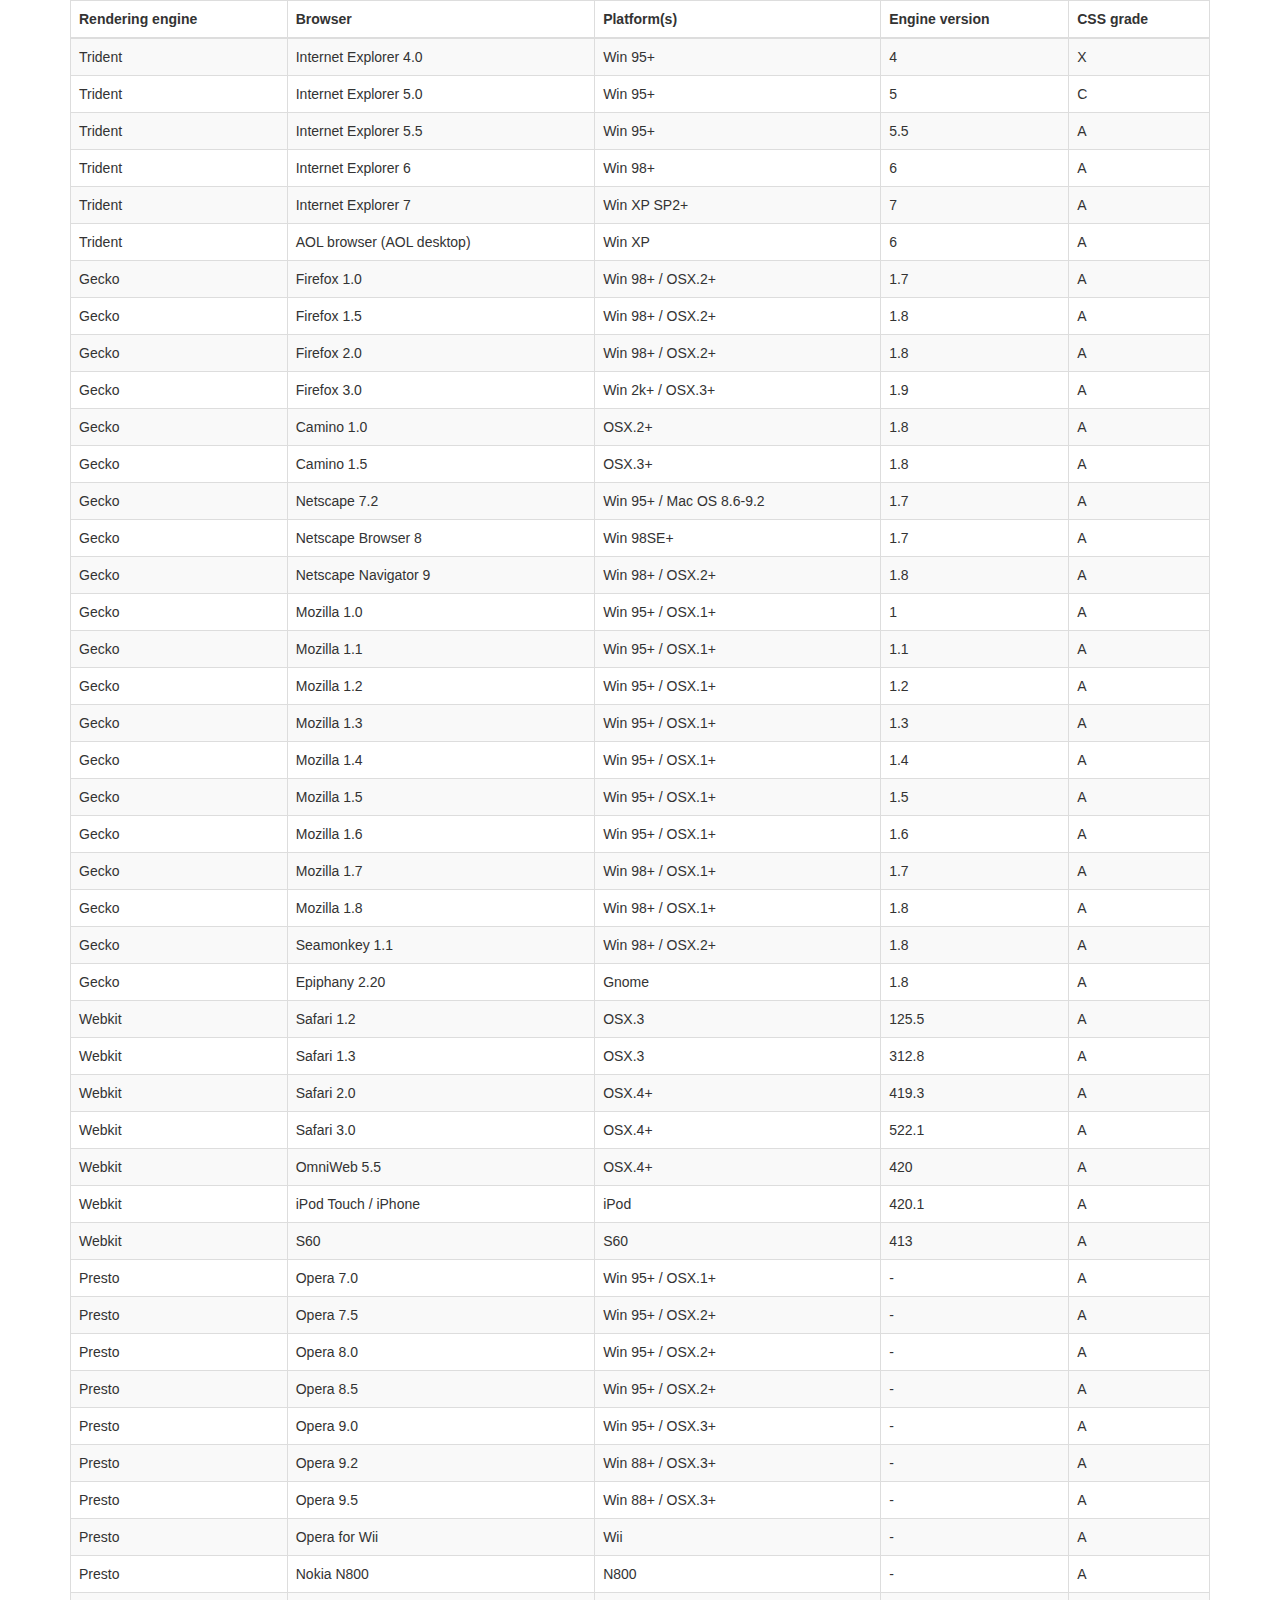
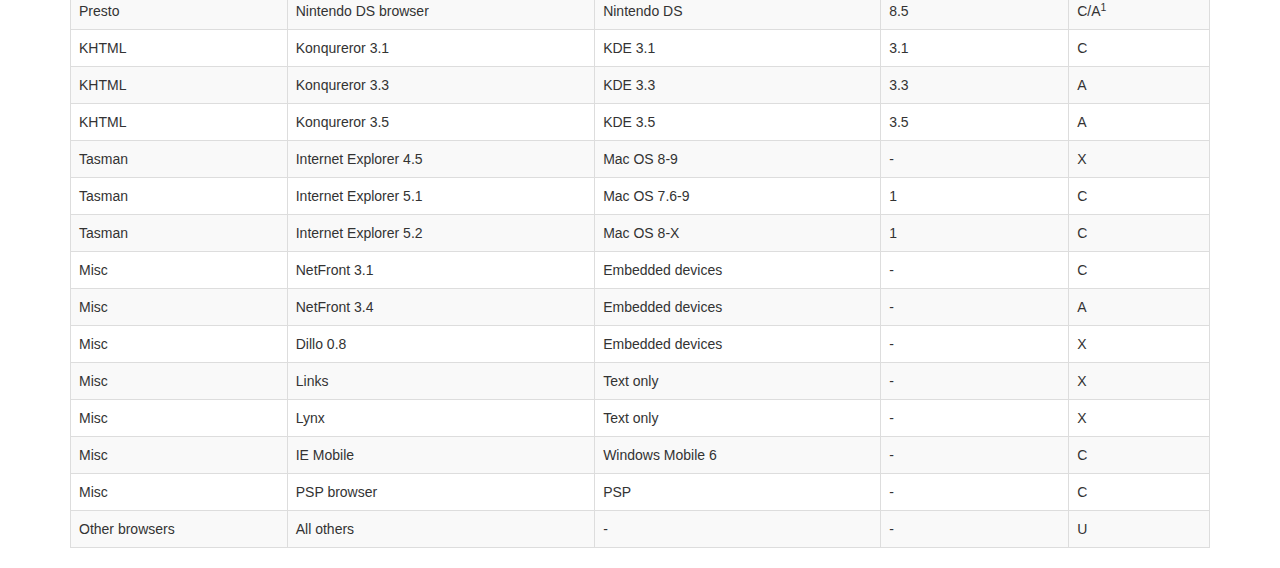
<file: assets/css/datatables-plugins/index.html>
<!DOCTYPE HTML PUBLIC "-//W3C//DTD HTML 4.01//EN" "http://www.w3.org/TR/html4/strict.dtd">
<html>
	<head>
		<meta http-equiv="content-type" content="text/html; charset=utf-8" />
		
		<title>DataTables Bootstrap 3 example</title>

		<link rel="stylesheet" type="text/css" href="//maxcdn.bootstrapcdn.com/bootstrap/3.3.0/css/bootstrap.min.css">
		<link rel="stylesheet" type="text/css" href="dataTables.bootstrap.css">

		<script type="text/javascript" language="javascript" src="//code.jquery.com/jquery-1.11.1.min.js"></script>
		<script type="text/javascript" language="javascript" src="//cdn.datatables.net/1.10.3/js/jquery.dataTables.min.js"></script>
		<script type="text/javascript" language="javascript" src="../../js/datatables-plugins/dataTables.bootstrap.js"></script>
		<script type="text/javascript" charset="utf-8">
			$(document).ready(function() {
				$('#example').dataTable();
			} );
		</script>
	</head>
	<body>
		<div class="container">
			
<table cellpadding="0" cellspacing="0" border="0" class="table table-striped table-bordered" id="example">
	<thead>
		<tr>
			<th>Rendering engine</th>
			<th>Browser</th>
			<th>Platform(s)</th>
			<th>Engine version</th>
			<th>CSS grade</th>
		</tr>
	</thead>
	<tbody>
		<tr class="odd gradeX">
			<td>Trident</td>
			<td>Internet
				 Explorer 4.0</td>
			<td>Win 95+</td>
			<td class="center"> 4</td>
			<td class="center">X</td>
		</tr>
		<tr class="even gradeC">
			<td>Trident</td>
			<td>Internet
				 Explorer 5.0</td>
			<td>Win 95+</td>
			<td class="center">5</td>
			<td class="center">C</td>
		</tr>
		<tr class="odd gradeA">
			<td>Trident</td>
			<td>Internet
				 Explorer 5.5</td>
			<td>Win 95+</td>
			<td class="center">5.5</td>
			<td class="center">A</td>
		</tr>
		<tr class="even gradeA">
			<td>Trident</td>
			<td>Internet
				 Explorer 6</td>
			<td>Win 98+</td>
			<td class="center">6</td>
			<td class="center">A</td>
		</tr>
		<tr class="odd gradeA">
			<td>Trident</td>
			<td>Internet Explorer 7</td>
			<td>Win XP SP2+</td>
			<td class="center">7</td>
			<td class="center">A</td>
		</tr>
		<tr class="even gradeA">
			<td>Trident</td>
			<td>AOL browser (AOL desktop)</td>
			<td>Win XP</td>
			<td class="center">6</td>
			<td class="center">A</td>
		</tr>
		<tr class="gradeA">
			<td>Gecko</td>
			<td>Firefox 1.0</td>
			<td>Win 98+ / OSX.2+</td>
			<td class="center">1.7</td>
			<td class="center">A</td>
		</tr>
		<tr class="gradeA">
			<td>Gecko</td>
			<td>Firefox 1.5</td>
			<td>Win 98+ / OSX.2+</td>
			<td class="center">1.8</td>
			<td class="center">A</td>
		</tr>
		<tr class="gradeA">
			<td>Gecko</td>
			<td>Firefox 2.0</td>
			<td>Win 98+ / OSX.2+</td>
			<td class="center">1.8</td>
			<td class="center">A</td>
		</tr>
		<tr class="gradeA">
			<td>Gecko</td>
			<td>Firefox 3.0</td>
			<td>Win 2k+ / OSX.3+</td>
			<td class="center">1.9</td>
			<td class="center">A</td>
		</tr>
		<tr class="gradeA">
			<td>Gecko</td>
			<td>Camino 1.0</td>
			<td>OSX.2+</td>
			<td class="center">1.8</td>
			<td class="center">A</td>
		</tr>
		<tr class="gradeA">
			<td>Gecko</td>
			<td>Camino 1.5</td>
			<td>OSX.3+</td>
			<td class="center">1.8</td>
			<td class="center">A</td>
		</tr>
		<tr class="gradeA">
			<td>Gecko</td>
			<td>Netscape 7.2</td>
			<td>Win 95+ / Mac OS 8.6-9.2</td>
			<td class="center">1.7</td>
			<td class="center">A</td>
		</tr>
		<tr class="gradeA">
			<td>Gecko</td>
			<td>Netscape Browser 8</td>
			<td>Win 98SE+</td>
			<td class="center">1.7</td>
			<td class="center">A</td>
		</tr>
		<tr class="gradeA">
			<td>Gecko</td>
			<td>Netscape Navigator 9</td>
			<td>Win 98+ / OSX.2+</td>
			<td class="center">1.8</td>
			<td class="center">A</td>
		</tr>
		<tr class="gradeA">
			<td>Gecko</td>
			<td>Mozilla 1.0</td>
			<td>Win 95+ / OSX.1+</td>
			<td class="center">1</td>
			<td class="center">A</td>
		</tr>
		<tr class="gradeA">
			<td>Gecko</td>
			<td>Mozilla 1.1</td>
			<td>Win 95+ / OSX.1+</td>
			<td class="center">1.1</td>
			<td class="center">A</td>
		</tr>
		<tr class="gradeA">
			<td>Gecko</td>
			<td>Mozilla 1.2</td>
			<td>Win 95+ / OSX.1+</td>
			<td class="center">1.2</td>
			<td class="center">A</td>
		</tr>
		<tr class="gradeA">
			<td>Gecko</td>
			<td>Mozilla 1.3</td>
			<td>Win 95+ / OSX.1+</td>
			<td class="center">1.3</td>
			<td class="center">A</td>
		</tr>
		<tr class="gradeA">
			<td>Gecko</td>
			<td>Mozilla 1.4</td>
			<td>Win 95+ / OSX.1+</td>
			<td class="center">1.4</td>
			<td class="center">A</td>
		</tr>
		<tr class="gradeA">
			<td>Gecko</td>
			<td>Mozilla 1.5</td>
			<td>Win 95+ / OSX.1+</td>
			<td class="center">1.5</td>
			<td class="center">A</td>
		</tr>
		<tr class="gradeA">
			<td>Gecko</td>
			<td>Mozilla 1.6</td>
			<td>Win 95+ / OSX.1+</td>
			<td class="center">1.6</td>
			<td class="center">A</td>
		</tr>
		<tr class="gradeA">
			<td>Gecko</td>
			<td>Mozilla 1.7</td>
			<td>Win 98+ / OSX.1+</td>
			<td class="center">1.7</td>
			<td class="center">A</td>
		</tr>
		<tr class="gradeA">
			<td>Gecko</td>
			<td>Mozilla 1.8</td>
			<td>Win 98+ / OSX.1+</td>
			<td class="center">1.8</td>
			<td class="center">A</td>
		</tr>
		<tr class="gradeA">
			<td>Gecko</td>
			<td>Seamonkey 1.1</td>
			<td>Win 98+ / OSX.2+</td>
			<td class="center">1.8</td>
			<td class="center">A</td>
		</tr>
		<tr class="gradeA">
			<td>Gecko</td>
			<td>Epiphany 2.20</td>
			<td>Gnome</td>
			<td class="center">1.8</td>
			<td class="center">A</td>
		</tr>
		<tr class="gradeA">
			<td>Webkit</td>
			<td>Safari 1.2</td>
			<td>OSX.3</td>
			<td class="center">125.5</td>
			<td class="center">A</td>
		</tr>
		<tr class="gradeA">
			<td>Webkit</td>
			<td>Safari 1.3</td>
			<td>OSX.3</td>
			<td class="center">312.8</td>
			<td class="center">A</td>
		</tr>
		<tr class="gradeA">
			<td>Webkit</td>
			<td>Safari 2.0</td>
			<td>OSX.4+</td>
			<td class="center">419.3</td>
			<td class="center">A</td>
		</tr>
		<tr class="gradeA">
			<td>Webkit</td>
			<td>Safari 3.0</td>
			<td>OSX.4+</td>
			<td class="center">522.1</td>
			<td class="center">A</td>
		</tr>
		<tr class="gradeA">
			<td>Webkit</td>
			<td>OmniWeb 5.5</td>
			<td>OSX.4+</td>
			<td class="center">420</td>
			<td class="center">A</td>
		</tr>
		<tr class="gradeA">
			<td>Webkit</td>
			<td>iPod Touch / iPhone</td>
			<td>iPod</td>
			<td class="center">420.1</td>
			<td class="center">A</td>
		</tr>
		<tr class="gradeA">
			<td>Webkit</td>
			<td>S60</td>
			<td>S60</td>
			<td class="center">413</td>
			<td class="center">A</td>
		</tr>
		<tr class="gradeA">
			<td>Presto</td>
			<td>Opera 7.0</td>
			<td>Win 95+ / OSX.1+</td>
			<td class="center">-</td>
			<td class="center">A</td>
		</tr>
		<tr class="gradeA">
			<td>Presto</td>
			<td>Opera 7.5</td>
			<td>Win 95+ / OSX.2+</td>
			<td class="center">-</td>
			<td class="center">A</td>
		</tr>
		<tr class="gradeA">
			<td>Presto</td>
			<td>Opera 8.0</td>
			<td>Win 95+ / OSX.2+</td>
			<td class="center">-</td>
			<td class="center">A</td>
		</tr>
		<tr class="gradeA">
			<td>Presto</td>
			<td>Opera 8.5</td>
			<td>Win 95+ / OSX.2+</td>
			<td class="center">-</td>
			<td class="center">A</td>
		</tr>
		<tr class="gradeA">
			<td>Presto</td>
			<td>Opera 9.0</td>
			<td>Win 95+ / OSX.3+</td>
			<td class="center">-</td>
			<td class="center">A</td>
		</tr>
		<tr class="gradeA">
			<td>Presto</td>
			<td>Opera 9.2</td>
			<td>Win 88+ / OSX.3+</td>
			<td class="center">-</td>
			<td class="center">A</td>
		</tr>
		<tr class="gradeA">
			<td>Presto</td>
			<td>Opera 9.5</td>
			<td>Win 88+ / OSX.3+</td>
			<td class="center">-</td>
			<td class="center">A</td>
		</tr>
		<tr class="gradeA">
			<td>Presto</td>
			<td>Opera for Wii</td>
			<td>Wii</td>
			<td class="center">-</td>
			<td class="center">A</td>
		</tr>
		<tr class="gradeA">
			<td>Presto</td>
			<td>Nokia N800</td>
			<td>N800</td>
			<td class="center">-</td>
			<td class="center">A</td>
		</tr>
		<tr class="gradeA">
			<td>Presto</td>
			<td>Nintendo DS browser</td>
			<td>Nintendo DS</td>
			<td class="center">8.5</td>
			<td class="center">C/A<sup>1</sup></td>
		</tr>
		<tr class="gradeC">
			<td>KHTML</td>
			<td>Konqureror 3.1</td>
			<td>KDE 3.1</td>
			<td class="center">3.1</td>
			<td class="center">C</td>
		</tr>
		<tr class="gradeA">
			<td>KHTML</td>
			<td>Konqureror 3.3</td>
			<td>KDE 3.3</td>
			<td class="center">3.3</td>
			<td class="center">A</td>
		</tr>
		<tr class="gradeA">
			<td>KHTML</td>
			<td>Konqureror 3.5</td>
			<td>KDE 3.5</td>
			<td class="center">3.5</td>
			<td class="center">A</td>
		</tr>
		<tr class="gradeX">
			<td>Tasman</td>
			<td>Internet Explorer 4.5</td>
			<td>Mac OS 8-9</td>
			<td class="center">-</td>
			<td class="center">X</td>
		</tr>
		<tr class="gradeC">
			<td>Tasman</td>
			<td>Internet Explorer 5.1</td>
			<td>Mac OS 7.6-9</td>
			<td class="center">1</td>
			<td class="center">C</td>
		</tr>
		<tr class="gradeC">
			<td>Tasman</td>
			<td>Internet Explorer 5.2</td>
			<td>Mac OS 8-X</td>
			<td class="center">1</td>
			<td class="center">C</td>
		</tr>
		<tr class="gradeA">
			<td>Misc</td>
			<td>NetFront 3.1</td>
			<td>Embedded devices</td>
			<td class="center">-</td>
			<td class="center">C</td>
		</tr>
		<tr class="gradeA">
			<td>Misc</td>
			<td>NetFront 3.4</td>
			<td>Embedded devices</td>
			<td class="center">-</td>
			<td class="center">A</td>
		</tr>
		<tr class="gradeX">
			<td>Misc</td>
			<td>Dillo 0.8</td>
			<td>Embedded devices</td>
			<td class="center">-</td>
			<td class="center">X</td>
		</tr>
		<tr class="gradeX">
			<td>Misc</td>
			<td>Links</td>
			<td>Text only</td>
			<td class="center">-</td>
			<td class="center">X</td>
		</tr>
		<tr class="gradeX">
			<td>Misc</td>
			<td>Lynx</td>
			<td>Text only</td>
			<td class="center">-</td>
			<td class="center">X</td>
		</tr>
		<tr class="gradeC">
			<td>Misc</td>
			<td>IE Mobile</td>
			<td>Windows Mobile 6</td>
			<td class="center">-</td>
			<td class="center">C</td>
		</tr>
		<tr class="gradeC">
			<td>Misc</td>
			<td>PSP browser</td>
			<td>PSP</td>
			<td class="center">-</td>
			<td class="center">C</td>
		</tr>
		<tr class="gradeU">
			<td>Other browsers</td>
			<td>All others</td>
			<td>-</td>
			<td class="center">-</td>
			<td class="center">U</td>
		</tr>
	</tbody>
</table>
			
		</div>
	</body>
</html>
</file>
